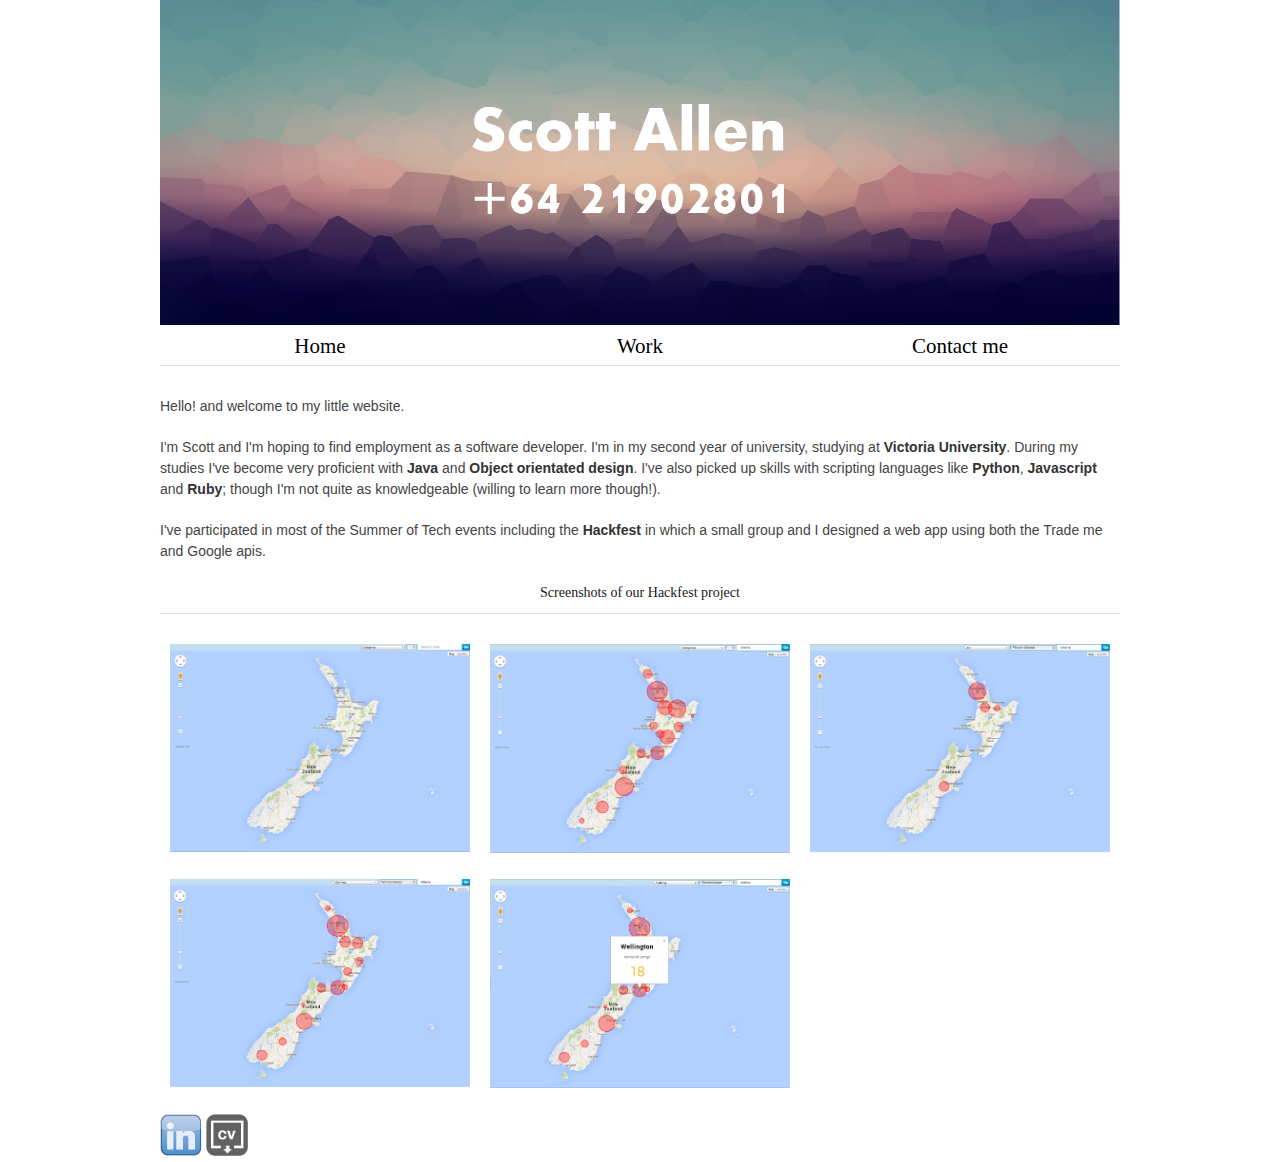
<file: index.html>
<!DOCTYPE html>
<!--[if lt IE 7 ]><html class="ie ie6" lang="en"> <![endif]-->
<!--[if IE 7 ]><html class="ie ie7" lang="en"> <![endif]-->
<!--[if IE 8 ]><html class="ie ie8" lang="en"> <![endif]-->
<!--[if (gte IE 9)|!(IE)]><!--><html lang="en", style="background-color:white;"> <!--<![endif]-->
<head>

	<!-- Basic Page Needs
  ================================================== -->
	<meta charset="utf-8">
	<title>Scott Allen, A Little About Me.</title>
	<meta name="description" content="">
	<meta name="author" content="Scott Allen">

	<!-- Mobile Specific Metas
  ================================================== -->
	<meta name="viewport" content="width=device-width, initial-scale=1, maximum-scale=1">

	<!-- CSS
  ================================================== -->
	<link rel="stylesheet" href="stylesheets/base.css">
	<link rel="stylesheet" href="stylesheets/skeleton.css">
	<link rel="stylesheet" href="stylesheets/layout.css">

	<!--[if lt IE 9]>
		<script src="http://html5shim.googlecode.com/svn/trunk/html5.js"></script>
	<![endif]-->

	<!-- Favicons
	================================================== -->

	<style type="text/css">
<!--
A:link { COLOR: black; TEXT-DECORATION: none; font-weight: normal }
A:visited { COLOR: black; TEXT-DECORATION: none; font-weight: normal }
A:active { COLOR: black; TEXT-DECORATION: none }
A:hover { COLOR: blue; TEXT-DECORATION: none; font-weight: none }
-->

img{
	max-width: 100%;
}
</style>

</head>
<body>

<div class="container">
		<img src="./images/back.png"/>
</div>
<div class="container">

	<div class="container">
		<div class="one-third column">
			<h4 align="center"><a href="index.html">Home</a></h4>
		</div>
		<div class="one-third column">
			<h4 align="center"><a href="work.html">Work</a></h4>
		</div>
		<div class="one-third column">
			<h4 align="center"><a href="contactme.html">Contact me</a></h4>
		</div>
		<hr>
	</div>
<div class = "container">
	<div>
		<p>
			Hello! and welcome to my little website.</p><p>
			I'm Scott and I'm hoping to find employment as a software developer. I'm in my second year of university, studying at <strong>Victoria University</strong>. During my studies I've become very proficient  with <strong>Java</strong> and <strong>Object orientated design</strong>. I've also picked up skills with scripting languages like <strong>Python</strong>, <strong>Javascript</strong> and <strong>Ruby</strong>; though I'm not quite as knowledgeable (willing to learn more though!).</p><p> I've participated in most of the Summer of Tech events including the <strong>Hackfest</strong> in which a small group and I designed a web app using both the Trade me and Google apis. 

		</p>
	</div>
</div>
<div class = "container">
<h6 align = "center">Screenshots of our Hackfest project</h6>
		<hr>
	<div class = "one-third column">
		<p><img src = "./images/image1.png"></p>
	</div>
	<div class = "one-third column">
		<p><img src = "./images/image2.png"></p>
	</div>
	<div class = "one-third column">
		<p><img src = "./images/image3.png"></p>
	</div>
</div>
<div class = "container">
			<div class = "one-third column">
		<p><img src = "./images/image4.png"></p>
	</div>
	<div class = "one-third column">
		<p><img src = "./images/image5.png"></p>
		</div>
</div>
	<div class="container.jpeg">
	<a href="http://nz.linkedin.com/pub/scott-allen/67/9b1/ab5/"target="_blank"><img src="./images/linkedin_icon.jpg" height="42" width="42"></a>
	<a href="Scott Allen C.V.pdf"target="_blank"><img src="./images/cv_icon.png" height="42" width="42"></a>
	</div>

<!-- End Document
================================================== -->
</body>
</html>
</file>
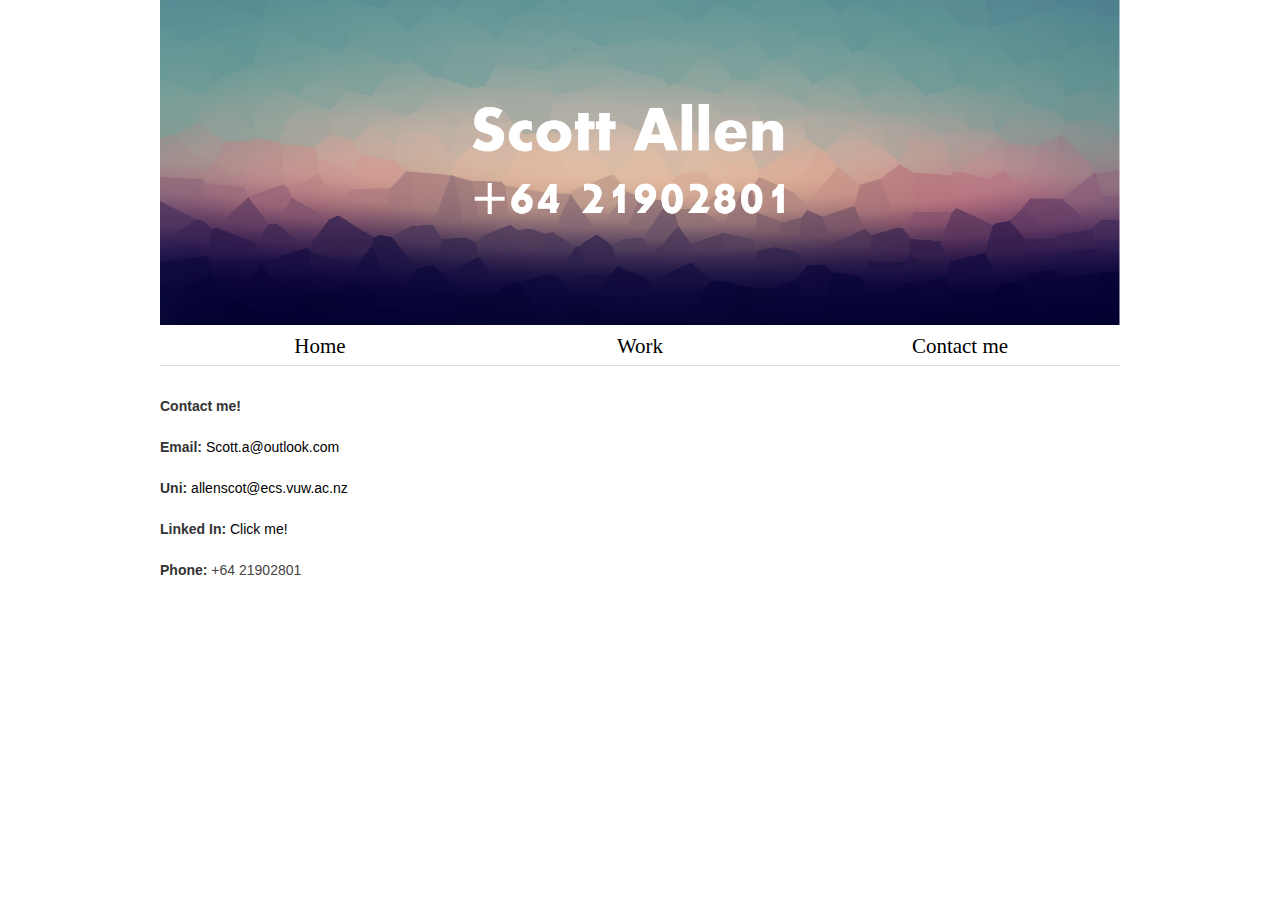
<file: contactme.html>
<!DOCTYPE html>
<!--[if lt IE 7 ]><html class="ie ie6" lang="en"> <![endif]-->
<!--[if IE 7 ]><html class="ie ie7" lang="en"> <![endif]-->
<!--[if IE 8 ]><html class="ie ie8" lang="en"> <![endif]-->
<!--[if (gte IE 9)|!(IE)]><!--><html lang="en", style="background-color:white;"> <!--<![endif]-->
<head>

	<!-- Basic Page Needs
  ================================================== -->
	<meta charset="utf-8">
	<title>Scott Allen, A Little About Me.</title>
	<meta name="description" content="">
	<meta name="author" content="Scott Allen">

	<!-- Mobile Specific Metas
  ================================================== -->
	<meta name="viewport" content="width=device-width, initial-scale=1, maximum-scale=1">

	<!-- CSS
  ================================================== -->
	<link rel="stylesheet" href="stylesheets/base.css">
	<link rel="stylesheet" href="stylesheets/skeleton.css">
	<link rel="stylesheet" href="stylesheets/layout.css">

	<!--[if lt IE 9]>
		<script src="http://html5shim.googlecode.com/svn/trunk/html5.js"></script>
	<![endif]-->

	<!-- Favicons
	================================================== -->

	<style type="text/css">

	<!--
	A:link { COLOR: black; TEXT-DECORATION: none; font-weight: normal }
	A:visited { COLOR: black; TEXT-DECORATION: none; font-weight: normal }
	A:active { COLOR: black; TEXT-DECORATION: none }
	A:hover { COLOR: blue; TEXT-DECORATION: none; font-weight: none }
	-->

	img{
		max-width: 100%;
	}

</style>

</head>
<body>

<div class="container">
		<img src="./images/back.png"/>
</div>
<div class="container">

	<div class="container">
		<div class="one-third column">
			<h4 align="center"><a href="index.html">Home</a></h4>
		</div>
		<div class="one-third column">
			<h4 align="center"><a href="work.html">Work</a></h4>
		</div>
		<div class="one-third column">
			<h4 align="center"><a href="contactme.html">Contact me</a></h4>
		</div>
		<hr>
	</div>

<dic class = "container">
	<p><strong>Contact me!</strong></p>
	<p><strong>Email: </strong><a href="mailto:scott.a@outlook.com">Scott.a@outlook.com</a></p>
	<p><strong>Uni: </strong><a href="mailto:allenscot@ecs.vuw.ac.nz">allenscot@ecs.vuw.ac.nz</a></p>
	<p><strong>Linked In: </strong><a href="http://nz.linkedin.com/pub/scott-allen/67/9b1/ab5/"target="_blank">Click me!</a></p>
	<p><strong>Phone: </strong> +64 21902801</p>
</dic>
</body>
</html>
</file>
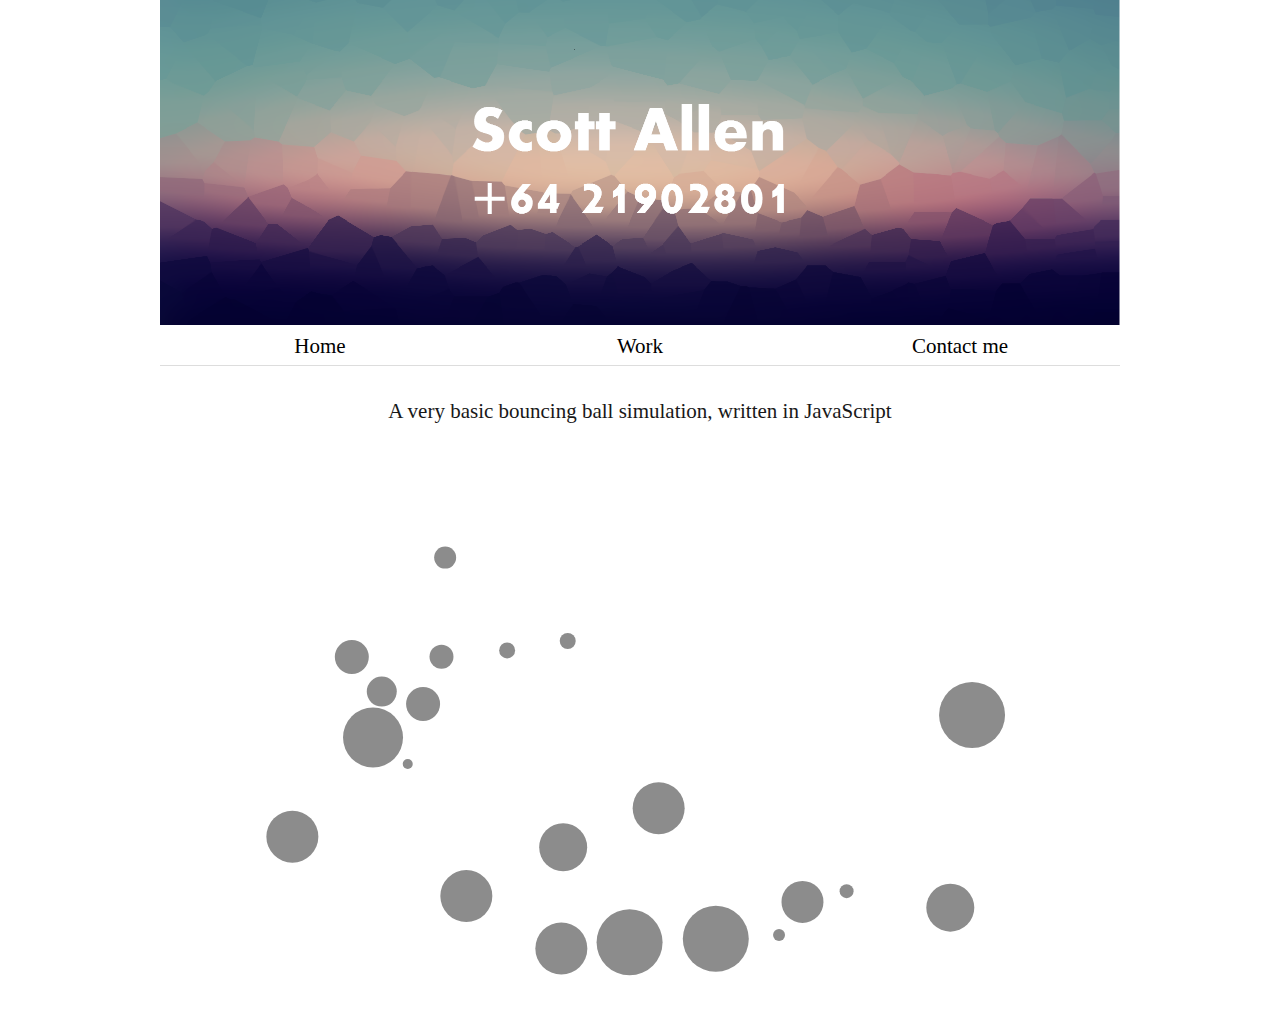
<file: work.html>
<!DOCTYPE html>
<!--[if lt IE 7 ]><html class="ie ie6" lang="en"> <![endif]-->
<!--[if IE 7 ]><html class="ie ie7" lang="en"> <![endif]-->
<!--[if IE 8 ]><html class="ie ie8" lang="en"> <![endif]-->
<!--[if (gte IE 9)|!(IE)]><!--><html lang="en", style="background-color:white;"> <!--<![endif]-->
<head>

	<!-- Basic Page Needs
  ================================================== -->
	<meta charset="utf-8">
	<title>Scott Allen, A Little About Me.</title>
	<meta name="description" content="">
	<meta name="author" content="Scott Allen">

	<!-- Mobile Specific Metas
  ================================================== -->
	<meta name="viewport" content="width=device-width, initial-scale=1, maximum-scale=1">

	<!-- CSS
  ================================================== -->
	<link rel="stylesheet" href="stylesheets/base.css">
	<link rel="stylesheet" href="stylesheets/skeleton.css">
	<link rel="stylesheet" href="stylesheets/layout.css">

	<!--[if lt IE 9]>
		<script src="http://html5shim.googlecode.com/svn/trunk/html5.js"></script>
	<![endif]-->

	<!-- Favicons
	================================================== -->

	<style type="text/css">
<!--
A:link { COLOR: black; TEXT-DECORATION: none; font-weight: normal }
A:visited { COLOR: black; TEXT-DECORATION: none; font-weight: normal }
A:active { COLOR: black; TEXT-DECORATION: none }
A:hover { COLOR: blue; TEXT-DECORATION: none; font-weight: none }
-->

img{
	max-width: 100%;
}
</style>
   <script type="text/javascript" src="canvastoolkit.js"></script>
   <script type="text/javascript" src="balls.js"></script>
   <script type="text/javascript">
      window.onload = function () {
         var bounce = new games.Bounce(document.getElementById("canvas"));
         bounce.initialize();
      };
   </script>

</head>
<body>

<div class="container">
		<img src="./images/back.png"/>
</div>
<div class="container">

	<div class="container">
		<div class="one-third column">
			<h4 align="center"><a href="index.html">Home</a></h4>
		</div>
		<div class="one-third column">
			<h4 align="center"><a href="work.html">Work</a></h4>
		</div>
		<div class="one-third column">
			<h4 align="center"><a href="contactme.html">Contact me</a></h4>
		</div>
		<hr>
	</div>
	<div class = "container">
	<h4 align = "center">A very basic bouncing ball simulation, written in JavaScript</h4>
		   <canvas id="canvas" width="900" height="600" style="background-color: #FFFFFF"></canvas>
	</div>
</body>
</html>
</file>
<file: stylesheets/base.css>
/*
* Skeleton V1.2
* Copyright 2011, Dave Gamache
* www.getskeleton.com
* Free to use under the MIT license.
* http://www.opensource.org/licenses/mit-license.php
* 6/20/2012
*/


/* Table of Content
==================================================
	#Reset & Basics
	#Basic Styles
	#Site Styles
	#Typography
	#Links
	#Lists
	#Images
	#Buttons
	#Forms
	#Misc */


/* #Reset & Basics (Inspired by E. Meyers)
================================================== */
	html, body, div, span, applet, object, iframe, h1, h2, h3, h4, h5, h6, p, blockquote, pre, a, abbr, acronym, address, big, cite, code, del, dfn, em, img, ins, kbd, q, s, samp, small, strike, strong, sub, sup, tt, var, b, u, i, center, dl, dt, dd, ol, ul, li, fieldset, form, label, legend, table, caption, tbody, tfoot, thead, tr, th, td, article, aside, canvas, details, embed, figure, figcaption, footer, header, hgroup, menu, nav, output, ruby, section, summary, time, mark, audio, video {
		margin: 0;
		padding: 0;
		border: 0;
		font-size: 100%;
		font: inherit;
		vertical-align: baseline; }
	article, aside, details, figcaption, figure, footer, header, hgroup, menu, nav, section {
		display: block; }
	body {
		line-height: 1; }
	ol, ul {
		list-style: none; }
	blockquote, q {
		quotes: none; }
	blockquote:before, blockquote:after,
	q:before, q:after {
		content: '';
		content: none; }
	table {
		border-collapse: collapse;
		border-spacing: 0; }


/* #Basic Styles
================================================== */
	body {
		background: #fff;
		font: 14px/21px "HelveticaNeue", "Helvetica Neue", Helvetica, Arial, sans-serif;
		color: #444;
		-webkit-font-smoothing: antialiased; /* Fix for webkit rendering */
		-webkit-text-size-adjust: 100%;
 }


/* #Typography
================================================== */
	h1, h2, h3, h4, h5, h6 {
		color: #181818;
		font-family: "Georgia", "Times New Roman", serif;
		font-weight: normal; }
	h1 a, h2 a, h3 a, h4 a, h5 a, h6 a { font-weight: inherit; }
	h1 { font-size: 46px; line-height: 50px; margin-bottom: 14px;}
	h2 { font-size: 35px; line-height: 40px; margin-bottom: 10px; }
	h3 { font-size: 28px; line-height: 34px; margin-bottom: 8px; }
	h4 { font-size: 21px; line-height: 30px; margin-bottom: 4px; }
	h5 { font-size: 17px; line-height: 24px; }
	h6 { font-size: 14px; line-height: 21px; }
	.subheader { color: #777; }

	p { margin: 0 0 20px 0; }
	p img { margin: 0; }
	p.lead { font-size: 21px; line-height: 27px; color: #777;  }

	em { font-style: italic; }
	strong { font-weight: bold; color: #333; }
	small { font-size: 80%; }

/*	Blockquotes  */
	blockquote, blockquote p { font-size: 17px; line-height: 24px; color: #777; font-style: italic; }
	blockquote { margin: 0 0 20px; padding: 9px 20px 0 19px; border-left: 1px solid #ddd; }
	blockquote cite { display: block; font-size: 12px; color: #555; }
	blockquote cite:before { content: "\2014 \0020"; }
	blockquote cite a, blockquote cite a:visited, blockquote cite a:visited { color: #555; }

	hr { border: solid #ddd; border-width: 1px 0 0; clear: both; margin: 10px 0 30px; height: 0; }


/* #Links
================================================== */
	a, a:visited { color: #333; text-decoration: underline; outline: 0; }
	a:hover, a:focus { color: #000; }
	p a, p a:visited { line-height: inherit; }


/* #Lists
================================================== */
	ul, ol { margin-bottom: 20px; }
	ul { list-style: none outside; }
	ol { list-style: decimal; }
	ol, ul.square, ul.circle, ul.disc { margin-left: 30px; }
	ul.square { list-style: square outside; }
	ul.circle { list-style: circle outside; }
	ul.disc { list-style: disc outside; }
	ul ul, ul ol,
	ol ol, ol ul { margin: 4px 0 5px 30px; font-size: 90%;  }
	ul ul li, ul ol li,
	ol ol li, ol ul li { margin-bottom: 6px; }
	li { line-height: 18px; margin-bottom: 12px; }
	ul.large li { line-height: 21px; }
	li p { line-height: 21px; }

/* #Images
================================================== */

	img.scale-with-grid {
		max-width: 100%;
		height: auto; }


/* #Buttons
================================================== */

	.button,
	button,
	input[type="submit"],
	input[type="reset"],
	input[type="button"] {
		background: #eee; /* Old browsers */
		background: #eee -moz-linear-gradient(top, rgba(255,255,255,.2) 0%, rgba(0,0,0,.2) 100%); /* FF3.6+ */
		background: #eee -webkit-gradient(linear, left top, left bottom, color-stop(0%,rgba(255,255,255,.2)), color-stop(100%,rgba(0,0,0,.2))); /* Chrome,Safari4+ */
		background: #eee -webkit-linear-gradient(top, rgba(255,255,255,.2) 0%,rgba(0,0,0,.2) 100%); /* Chrome10+,Safari5.1+ */
		background: #eee -o-linear-gradient(top, rgba(255,255,255,.2) 0%,rgba(0,0,0,.2) 100%); /* Opera11.10+ */
		background: #eee -ms-linear-gradient(top, rgba(255,255,255,.2) 0%,rgba(0,0,0,.2) 100%); /* IE10+ */
		background: #eee linear-gradient(top, rgba(255,255,255,.2) 0%,rgba(0,0,0,.2) 100%); /* W3C */
	  border: 1px solid #aaa;
	  border-top: 1px solid #ccc;
	  border-left: 1px solid #ccc;
	  -moz-border-radius: 3px;
	  -webkit-border-radius: 3px;
	  border-radius: 3px;
	  color: #444;
	  display: inline-block;
	  font-size: 11px;
	  font-weight: bold;
	  text-decoration: none;
	  text-shadow: 0 1px rgba(255, 255, 255, .75);
	  cursor: pointer;
	  margin-bottom: 20px;
	  line-height: normal;
	  padding: 8px 10px;
	  font-family: "HelveticaNeue", "Helvetica Neue", Helvetica, Arial, sans-serif; }


	.button:hover,
	button:hover,
	input[type="submit"]:hover,
	input[type="reset"]:hover,
	input[type="button"]:hover {
		color: #222;
		background: #ddd; /* Old browsers */
		background: #ddd -moz-linear-gradient(top, rgba(255,255,255,.3) 0%, rgba(0,0,0,.3) 100%); /* FF3.6+ */
		background: #ddd -webkit-gradient(linear, left top, left bottom, color-stop(0%,rgba(255,255,255,.3)), color-stop(100%,rgba(0,0,0,.3))); /* Chrome,Safari4+ */
		background: #ddd -webkit-linear-gradient(top, rgba(255,255,255,.3) 0%,rgba(0,0,0,.3) 100%); /* Chrome10+,Safari5.1+ */
		background: #ddd -o-linear-gradient(top, rgba(255,255,255,.3) 0%,rgba(0,0,0,.3) 100%); /* Opera11.10+ */
		background: #ddd -ms-linear-gradient(top, rgba(255,255,255,.3) 0%,rgba(0,0,0,.3) 100%); /* IE10+ */
		background: #ddd linear-gradient(top, rgba(255,255,255,.3) 0%,rgba(0,0,0,.3) 100%); /* W3C */
	  border: 1px solid #888;
	  border-top: 1px solid #aaa;
	  border-left: 1px solid #aaa; }

	.button:active,
	button:active,
	input[type="submit"]:active,
	input[type="reset"]:active,
	input[type="button"]:active {
		border: 1px solid #666;
		background: #ccc; /* Old browsers */
		background: #ccc -moz-linear-gradient(top, rgba(255,255,255,.35) 0%, rgba(10,10,10,.4) 100%); /* FF3.6+ */
		background: #ccc -webkit-gradient(linear, left top, left bottom, color-stop(0%,rgba(255,255,255,.35)), color-stop(100%,rgba(10,10,10,.4))); /* Chrome,Safari4+ */
		background: #ccc -webkit-linear-gradient(top, rgba(255,255,255,.35) 0%,rgba(10,10,10,.4) 100%); /* Chrome10+,Safari5.1+ */
		background: #ccc -o-linear-gradient(top, rgba(255,255,255,.35) 0%,rgba(10,10,10,.4) 100%); /* Opera11.10+ */
		background: #ccc -ms-linear-gradient(top, rgba(255,255,255,.35) 0%,rgba(10,10,10,.4) 100%); /* IE10+ */
		background: #ccc linear-gradient(top, rgba(255,255,255,.35) 0%,rgba(10,10,10,.4) 100%); /* W3C */ }

	.button.full-width,
	button.full-width,
	input[type="submit"].full-width,
	input[type="reset"].full-width,
	input[type="button"].full-width {
		width: 100%;
		padding-left: 0 !important;
		padding-right: 0 !important;
		text-align: center; }

	/* Fix for odd Mozilla border & padding issues */
	button::-moz-focus-inner,
	input::-moz-focus-inner {
    border: 0;
    padding: 0;
	}


/* #Forms
================================================== */

	form {
		margin-bottom: 20px; }
	fieldset {
		margin-bottom: 20px; }
	input[type="text"],
	input[type="password"],
	input[type="email"],
	textarea,
	select {
		border: 1px solid #ccc;
		padding: 6px 4px;
		outline: none;
		-moz-border-radius: 2px;
		-webkit-border-radius: 2px;
		border-radius: 2px;
		font: 13px "HelveticaNeue", "Helvetica Neue", Helvetica, Arial, sans-serif;
		color: #777;
		margin: 0;
		width: 210px;
		max-width: 100%;
		display: block;
		margin-bottom: 20px;
		background: #fff; }
	select {
		padding: 0; }
	input[type="text"]:focus,
	input[type="password"]:focus,
	input[type="email"]:focus,
	textarea:focus {
		border: 1px solid #aaa;
 		color: #444;
 		-moz-box-shadow: 0 0 3px rgba(0,0,0,.2);
		-webkit-box-shadow: 0 0 3px rgba(0,0,0,.2);
		box-shadow:  0 0 3px rgba(0,0,0,.2); }
	textarea {
		min-height: 60px; }
	label,
	legend {
		display: block;
		font-weight: bold;
		font-size: 13px;  }
	select {
		width: 220px; }
	input[type="checkbox"] {
		display: inline; }
	label span,
	legend span {
		font-weight: normal;
		font-size: 13px;
		color: #444; }

/* #Misc
================================================== */
	.remove-bottom { margin-bottom: 0 !important; }
	.half-bottom { margin-bottom: 10px !important; }
	.add-bottom { margin-bottom: 20px !important; }
</file>
<file: stylesheets/skeleton.css>
/*
* Skeleton V1.2
* Copyright 2011, Dave Gamache
* www.getskeleton.com
* Free to use under the MIT license.
* http://www.opensource.org/licenses/mit-license.php
* 6/20/2012
*/


/* Table of Contents
==================================================
    #Base 960 Grid
    #Tablet (Portrait)
    #Mobile (Portrait)
    #Mobile (Landscape)
    #Clearing */



/* #Base 960 Grid
================================================== */

    .container                                  { position: relative; width: 960px; margin: 0 auto; padding: 0; }
    .container .column,
    .container .columns                         { float: left; display: inline; margin-left: 10px; margin-right: 10px; }
    .row                                        { margin-bottom: 20px; }

    /* Nested Column Classes */
    .column.alpha, .columns.alpha               { margin-left: 0; }
    .column.omega, .columns.omega               { margin-right: 0; }

    /* Base Grid */
    .container .one.column,
    .container .one.columns                     { width: 40px;  }
    .container .two.columns                     { width: 100px; }
    .container .three.columns                   { width: 160px; }
    .container .four.columns                    { width: 220px; }
    .container .five.columns                    { width: 280px; }
    .container .six.columns                     { width: 340px; }
    .container .seven.columns                   { width: 400px; }
    .container .eight.columns                   { width: 460px; }
    .container .nine.columns                    { width: 520px; }
    .container .ten.columns                     { width: 580px; }
    .container .eleven.columns                  { width: 640px; }
    .container .twelve.columns                  { width: 700px; }
    .container .thirteen.columns                { width: 760px; }
    .container .fourteen.columns                { width: 820px; }
    .container .fifteen.columns                 { width: 880px; }
    .container .sixteen.columns                 { width: 940px; }

    .container .one-third.column                { width: 300px; }
    .container .two-thirds.column               { width: 620px; }

    /* Offsets */
    .container .offset-by-one                   { padding-left: 60px;  }
    .container .offset-by-two                   { padding-left: 120px; }
    .container .offset-by-three                 { padding-left: 180px; }
    .container .offset-by-four                  { padding-left: 240px; }
    .container .offset-by-five                  { padding-left: 300px; }
    .container .offset-by-six                   { padding-left: 360px; }
    .container .offset-by-seven                 { padding-left: 420px; }
    .container .offset-by-eight                 { padding-left: 480px; }
    .container .offset-by-nine                  { padding-left: 540px; }
    .container .offset-by-ten                   { padding-left: 600px; }
    .container .offset-by-eleven                { padding-left: 660px; }
    .container .offset-by-twelve                { padding-left: 720px; }
    .container .offset-by-thirteen              { padding-left: 780px; }
    .container .offset-by-fourteen              { padding-left: 840px; }
    .container .offset-by-fifteen               { padding-left: 900px; }



/* #Tablet (Portrait)
================================================== */

    /* Note: Design for a width of 768px */

    @media only screen and (min-width: 768px) and (max-width: 959px) {
        .container                                  { width: 768px; }
        .container .column,
        .container .columns                         { margin-left: 10px; margin-right: 10px;  }
        .column.alpha, .columns.alpha               { margin-left: 0; margin-right: 10px; }
        .column.omega, .columns.omega               { margin-right: 0; margin-left: 10px; }
        .alpha.omega                                { margin-left: 0; margin-right: 0; }

        .container .one.column,
        .container .one.columns                     { width: 28px; }
        .container .two.columns                     { width: 76px; }
        .container .three.columns                   { width: 124px; }
        .container .four.columns                    { width: 172px; }
        .container .five.columns                    { width: 220px; }
        .container .six.columns                     { width: 268px; }
        .container .seven.columns                   { width: 316px; }
        .container .eight.columns                   { width: 364px; }
        .container .nine.columns                    { width: 412px; }
        .container .ten.columns                     { width: 460px; }
        .container .eleven.columns                  { width: 508px; }
        .container .twelve.columns                  { width: 556px; }
        .container .thirteen.columns                { width: 604px; }
        .container .fourteen.columns                { width: 652px; }
        .container .fifteen.columns                 { width: 700px; }
        .container .sixteen.columns                 { width: 748px; }

        .container .one-third.column                { width: 236px; }
        .container .two-thirds.column               { width: 492px; }

        /* Offsets */
        .container .offset-by-one                   { padding-left: 48px; }
        .container .offset-by-two                   { padding-left: 96px; }
        .container .offset-by-three                 { padding-left: 144px; }
        .container .offset-by-four                  { padding-left: 192px; }
        .container .offset-by-five                  { padding-left: 240px; }
        .container .offset-by-six                   { padding-left: 288px; }
        .container .offset-by-seven                 { padding-left: 336px; }
        .container .offset-by-eight                 { padding-left: 384px; }
        .container .offset-by-nine                  { padding-left: 432px; }
        .container .offset-by-ten                   { padding-left: 480px; }
        .container .offset-by-eleven                { padding-left: 528px; }
        .container .offset-by-twelve                { padding-left: 576px; }
        .container .offset-by-thirteen              { padding-left: 624px; }
        .container .offset-by-fourteen              { padding-left: 672px; }
        .container .offset-by-fifteen               { padding-left: 720px; }
    }


/*  #Mobile (Portrait)
================================================== */

    /* Note: Design for a width of 320px */

    @media only screen and (max-width: 767px) {
        .container { width: 300px; }
        .container .columns,
        .container .column { margin: 0; }

        .container .one.column,
        .container .one.columns,
        .container .two.columns,
        .container .three.columns,
        .container .four.columns,
        .container .five.columns,
        .container .six.columns,
        .container .seven.columns,
        .container .eight.columns,
        .container .nine.columns,
        .container .ten.columns,
        .container .eleven.columns,
        .container .twelve.columns,
        .container .thirteen.columns,
        .container .fourteen.columns,
        .container .fifteen.columns,
        .container .sixteen.columns,
        .container .one-third.column,
        .container .two-thirds.column  { width: 300px; }

        /* Offsets */
        .container .offset-by-one,
        .container .offset-by-two,
        .container .offset-by-three,
        .container .offset-by-four,
        .container .offset-by-five,
        .container .offset-by-six,
        .container .offset-by-seven,
        .container .offset-by-eight,
        .container .offset-by-nine,
        .container .offset-by-ten,
        .container .offset-by-eleven,
        .container .offset-by-twelve,
        .container .offset-by-thirteen,
        .container .offset-by-fourteen,
        .container .offset-by-fifteen { padding-left: 0; }

    }


/* #Mobile (Landscape)
================================================== */

    /* Note: Design for a width of 480px */

    @media only screen and (min-width: 480px) and (max-width: 767px) {
        .container { width: 420px; }
        .container .columns,
        .container .column { margin: 0; }

        .container .one.column,
        .container .one.columns,
        .container .two.columns,
        .container .three.columns,
        .container .four.columns,
        .container .five.columns,
        .container .six.columns,
        .container .seven.columns,
        .container .eight.columns,
        .container .nine.columns,
        .container .ten.columns,
        .container .eleven.columns,
        .container .twelve.columns,
        .container .thirteen.columns,
        .container .fourteen.columns,
        .container .fifteen.columns,
        .container .sixteen.columns,
        .container .one-third.column,
        .container .two-thirds.column { width: 420px; }
    }

    
/* #Clearing
================================================== */

    /* Self Clearing Goodness */
    .container:after { content: "\0020"; display: block; height: 0; clear: both; visibility: hidden; }

    /* Use clearfix class on parent to clear nested columns,
    or wrap each row of columns in a <div class="row"> */
    .clearfix:before,
    .clearfix:after,
    .row:before,
    .row:after {
      content: '\0020';
      display: block;
      overflow: hidden;
      visibility: hidden;
      width: 0;
      height: 0; }
    .row:after,
    .clearfix:after {
      clear: both; }
    .row,
    .clearfix {
      zoom: 1; }

    /* You can also use a <br class="clear" /> to clear columns */
    .clear {
      clear: both;
      display: block;
      overflow: hidden;
      visibility: hidden;
      width: 0;
      height: 0;
    }
</file>
<file: stylesheets/layout.css>
/*
* Skeleton V1.2
* Copyright 2011, Dave Gamache
* www.getskeleton.com
* Free to use under the MIT license.
* http://www.opensource.org/licenses/mit-license.php
* 6/20/2012
*/

/* Table of Content
==================================================
	#Site Styles
	#Page Styles
	#Media Queries
	#Font-Face */

/* #Site Styles
================================================== */

/* #Page Styles
================================================== */

/* #Media Queries
================================================== */

	/* Smaller than standard 960 (devices and browsers) */
	@media only screen and (max-width: 959px) {}

	/* Tablet Portrait size to standard 960 (devices and browsers) */
	@media only screen and (min-width: 768px) and (max-width: 959px) {}

	/* All Mobile Sizes (devices and browser) */
	@media only screen and (max-width: 767px) {}

	/* Mobile Landscape Size to Tablet Portrait (devices and browsers) */
	@media only screen and (min-width: 480px) and (max-width: 767px) {}

	/* Mobile Portrait Size to Mobile Landscape Size (devices and browsers) */
	@media only screen and (max-width: 479px) {}


/* #Font-Face
================================================== */
/* 	This is the proper syntax for an @font-face file
		Just create a "fonts" folder at the root,
		copy your FontName into code below and remove
		comment brackets */

/*	@font-face {
	    font-family: 'FontName';
	    src: url('../fonts/FontName.eot');
	    src: url('../fonts/FontName.eot?iefix') format('eot'),
	         url('../fonts/FontName.woff') format('woff'),
	         url('../fonts/FontName.ttf') format('truetype'),
	         url('../fonts/FontName.svg#webfontZam02nTh') format('svg');
	    font-weight: normal;
	    font-style: normal; }
*/
</file>
